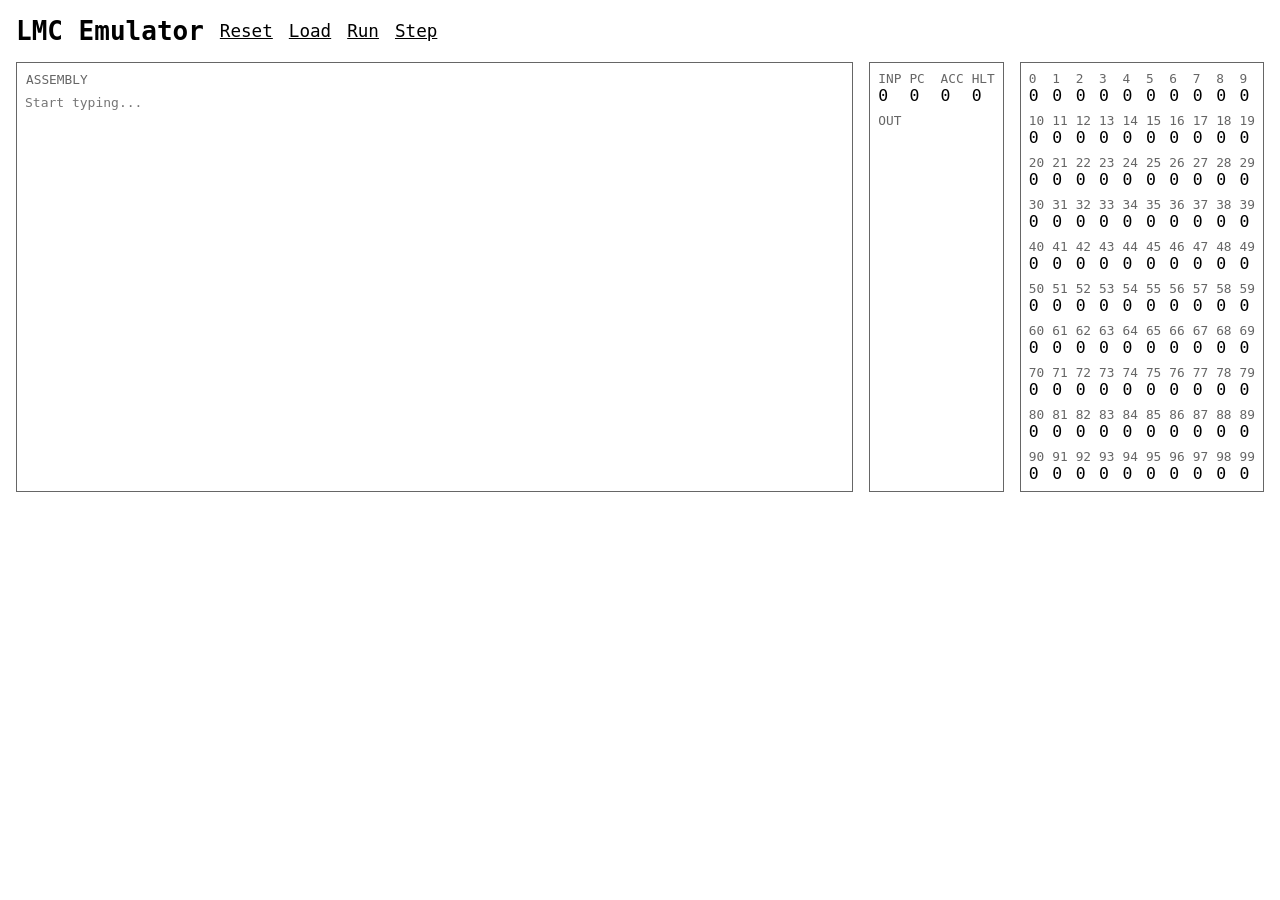
<file: index.html>
<!DOCTYPE html>
<html lang="en">
  <head>
    <meta charset="UTF-8">
    <title>LMC Emulator</title>
    <link rel="stylesheet" href="/style.css">
    <script type="module" src="/ui.js"></script>
    <meta name="viewport" content="width=device-width, initial-scale=1">
  </head>
  <body>
    <div class="head">
      <h1 class="title">LMC Emulator</h1>
      <button class="action" id="reset">Reset</button>
      <button class="action" id="load">Load</button>
      <button class="action" id="run">Run</button>
      <button class="action" id="step">Step</button>
    </div>
    <main>
      <div class="source">
        <div class="cell__label source__label">ASSEMBLY</div>
        <textarea class="source__input" placeholder="Start typing..." id="source"></textarea>
      </div>
      <div class="registers">
        <div class="cell">
          <div class="cell__label">INP</div>
          <div class="cell__value" id="inp_reg">0</div>
        </div>
        <div class="cell">
          <div class="cell__label">PC</div>
          <div class="cell__value" id="ip_reg">0</div>
        </div>
        <div class="cell">
          <div class="cell__label">ACC</div>
          <div class="cell__value" id="acc_reg">0</div>
        </div>
        <div class="cell">
          <div class="cell__label">HLT</div>
          <div class="cell__value" id="halt_flag">0</div>
        </div>
        <div class="cell__label">OUT</div>
        <pre class="output" id="output"></pre>
      </div>
      <div class="memory" id="memory"></div>
    </main>
  </body>
</html>
</file>
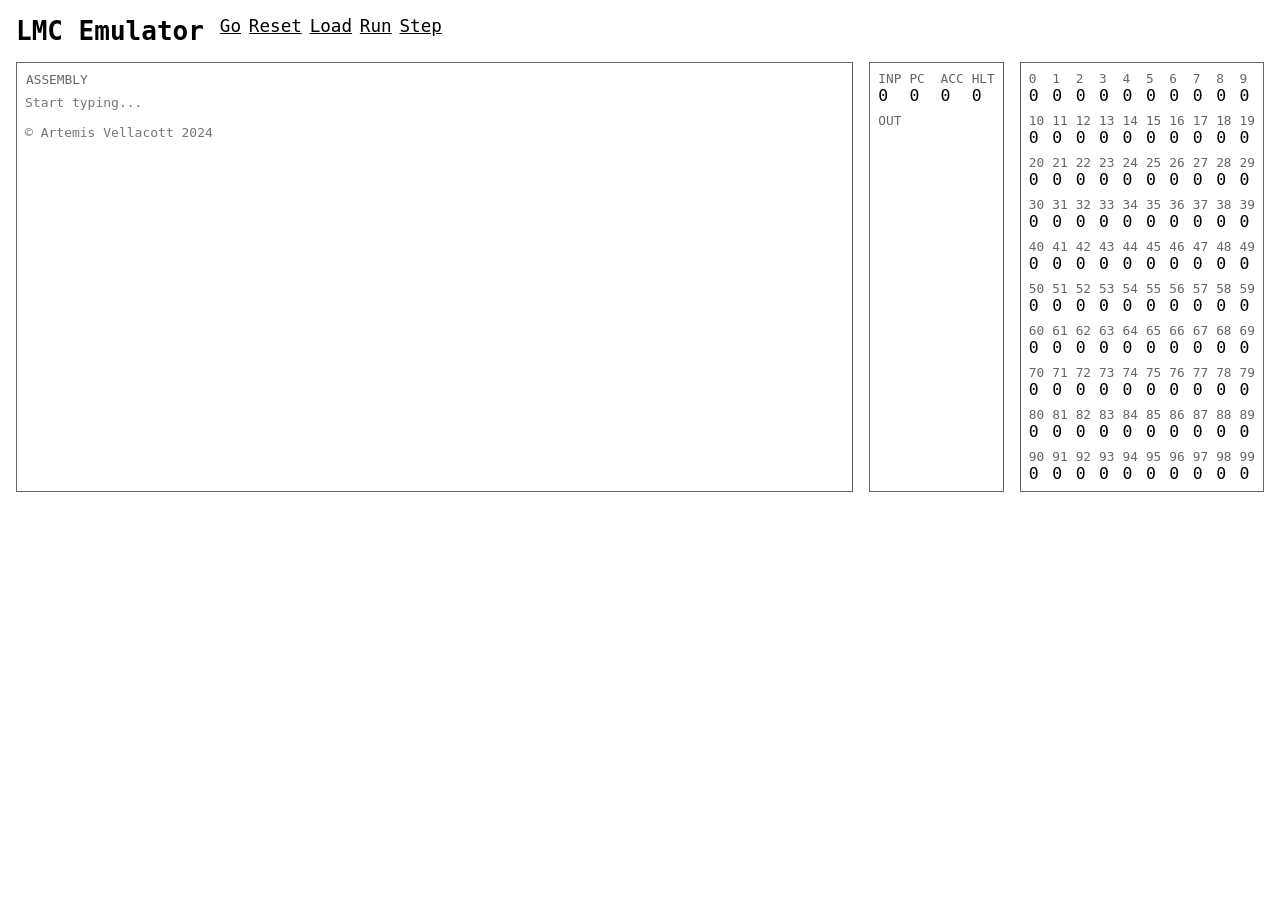
<file: site/index.html>
<!DOCTYPE html>
<html lang="en">
  <head>
    <meta charset="UTF-8">
    <title>LMC Emulator</title>
    <link rel="stylesheet" href="/style.css">
    <script type="module" src="/ui.js"></script>
    <meta name="viewport" content="width=device-width, initial-scale=1">
  </head>
  <body>
    <div class="head">
      <h1 class="title">LMC Emulator</h1>
      <div class="actions">
        <button class="action action--primary" id="go">Go</button>
        <button class="action" id="reset">Reset</button>
        <button class="action" id="load">Load</button>
        <button class="action" id="run">Run</button>
        <button class="action" id="step">Step</button>
      </div>
    </div>
    <main>
      <div class="source">
        <div class="cell__label source__label">ASSEMBLY</div>
        <textarea class="source__input" spellcheck="false" placeholder="Start typing...

© Artemis Vellacott 2024" id="source"></textarea>
      </div>
      <div class="registers">
        <div class="cell">
          <div class="cell__label">INP</div>
          <div class="cell__value" id="inp_reg">0</div>
        </div>
        <div class="cell">
          <div class="cell__label">PC</div>
          <div class="cell__value" id="ip_reg">0</div>
        </div>
        <div class="cell">
          <div class="cell__label">ACC</div>
          <div class="cell__value" id="acc_reg">0</div>
        </div>
        <div class="cell">
          <div class="cell__label">HLT</div>
          <div class="cell__value" id="halt_flag">0</div>
        </div>
        <div class="output">
          <div class="cell__label">OUT</div>
          <pre class="output__inner" id="output"></pre>
        </div>
      </div>
      <div class="memory" id="memory"></div>
    </main>
  </body>
</html>
</file>
<file: style.css>
body {
  font-family: monospace;
  margin: 1rem;
  gap: 1rem;
  display: flex;
  flex-direction: column;
}

main {
  display: flex;
  gap: 1rem;
  flex-wrap: wrap;
}

.head {
  grid-area: head;
  display: flex;
  gap: 1rem;
}

.title {
  margin: 0;
}

.action {
  border: 0;
  padding: 0;
  background: inherit;
  font: inherit;
  font-size: 1.1rem;
  text-decoration: underline;
  cursor: pointer;
}

.source {
  flex-grow: 999;
  border: 1px solid #666;
  position: relative;
  min-width: 10rem;
}

.source__label {
  position: absolute;
  top: 1px;
  left: 1px;
  padding: 0.5rem;
  z-index: 2;
  background: #fff;
}

.source__input {
  position: absolute;
  top: 0;
  left: 0;
  right: 0;
  bottom: 0;
  font: inherit;
  resize: none;
  border: 0;
  padding: 2rem 0.5rem 0.5rem 0.5rem;
}

.registers {
  border: 1px solid #666;
  padding: 0.5rem;
  display: grid;
  grid-template-columns: repeat(4, 1fr);
  grid-template-rows: min-content min-content 1fr;
  gap: 0.5rem;
}

.output {
  grid-column: 1/span 4;
  margin: 0;
}

.memory {
  display: grid;
  grid-template-columns: repeat(10, 1fr);
  gap: 0.5rem;
  border: 1px solid #666;
  padding: 0.5rem;
}

.cell__label {
  font-size: 0.8rem;
  color: #666;
}

.cell__value {
  font-size: 1.03rem;
}
</file>
